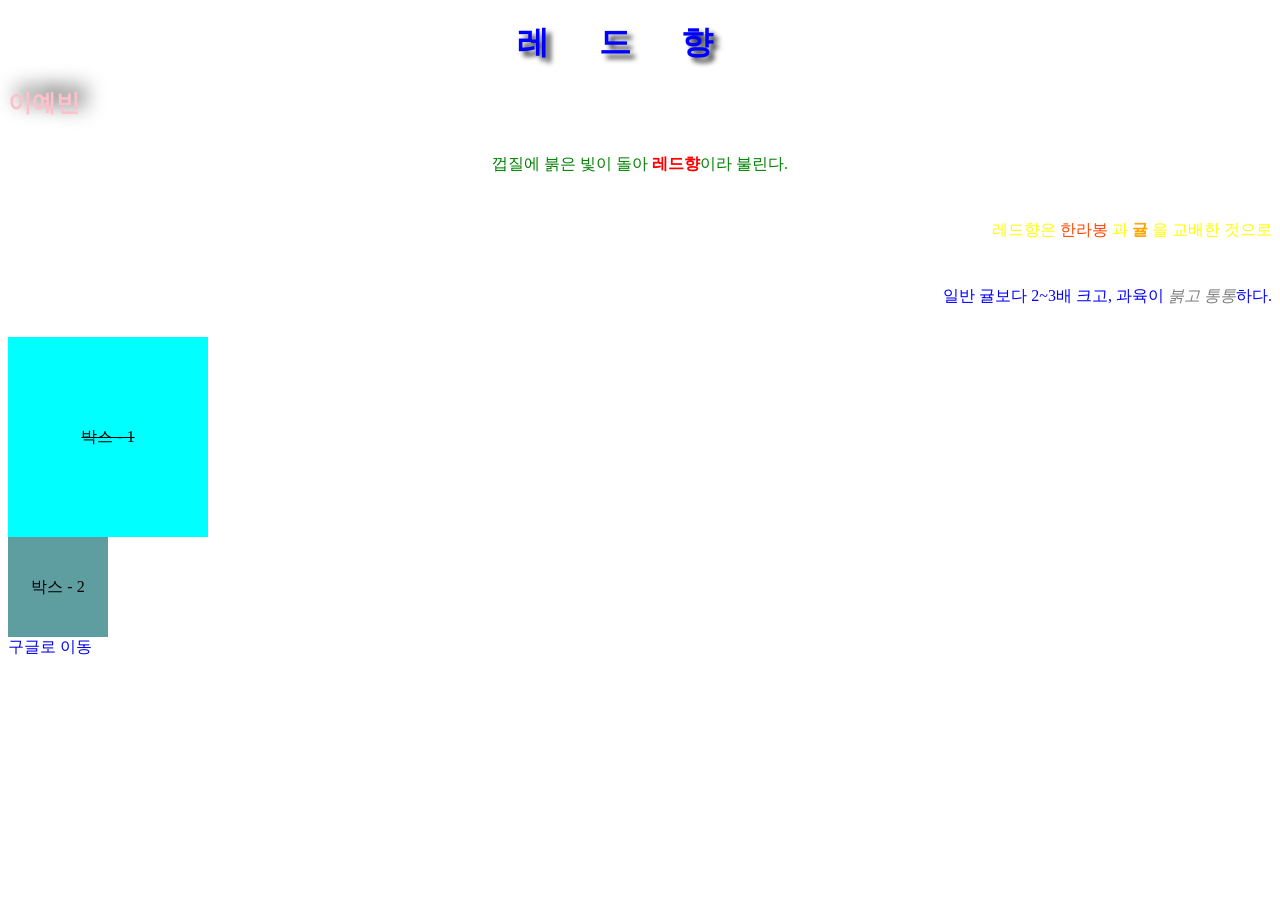
<file: index.html>
<!doctype html>
<html lang="ko">
  <head>
    <meta charset="UTF-8" />
    <meta name="viewport" content="width=device-width, initial-scale=1.0" />
    <title>Document</title>
    <style>

      h1{
          color: #00f; /* 16진수 표기법 */
          text-align: center;
          /* text-shadow: 가로거리 세로거리 번짐정도 색상 ; */
          text-shadow: 5px 5px 5px #333;
          letter-spacing: 50px;
      }
      h2{
        text-shadow: 7px -7px 20px #000;
        color: pink;
      }
      p{
          color: green; /* 색상 이름 표기법 */
          text-align: right;
          /* 줄간격 조절 */
          line-height: 50px;
          /* line-height: 2.0; */
          /* line-height: 200%; */
      }
      span{
          color: rgb(255, 0, 0); /* rgb 이름 표기법 */
          /* font-weight: 900; */
          font-weight: bold;
      }
      .hanra{
          color: orangered;
          font-weight: 400;
      }
      .orange{
          color: orange;
      }
      .tree{
          color: yellow;
      }
      .wood{
          color: blue;
      }
      em{
          font size: 14px;
          color : rgba(0,0,0,0.5);
      }
      .ptext{
          text-align: center;
      }
      .box{
          width: 200px;
          height: 200px;
          background-color: aqua;
          text-align: center;
          line-height: 200px;
          text-decoration: line-through;
      }
      .box1{
          width: 100px;
          height: 100px;
          background-color: cadetblue;
          text-align: center;
          line-height: 100px;
      }
      a{
          text-decoration: none;
      }
    </style>
  </head>
  <body>
    <h1>레드향</h1>
    <h2>이예빈</h2>
    <p class="ptext">껍질에 붉은 빛이 돌아 <span>레드향</span>이라 불린다.</p>
    <p class="tree">
      레드향은 <span class="hanra">한라봉</span> 과
      <span class="orange">귤</span> 을 교배한 것으로
    </p>
    <p class="wood">일반 귤보다 2~3배 크고, 과육이 <em>붉고 통통</em>하다.</p>
    <!-- 박스 안에 글자 중간 정렬 -->
    <div class="box">박스 - 1</div>
    <div class="box1">박스 - 2</div>
    <!-- <p class="box"></p> -->
    <a href="https://www.google.com/">구글로 이동</a>
  </body>
</html>
</file>
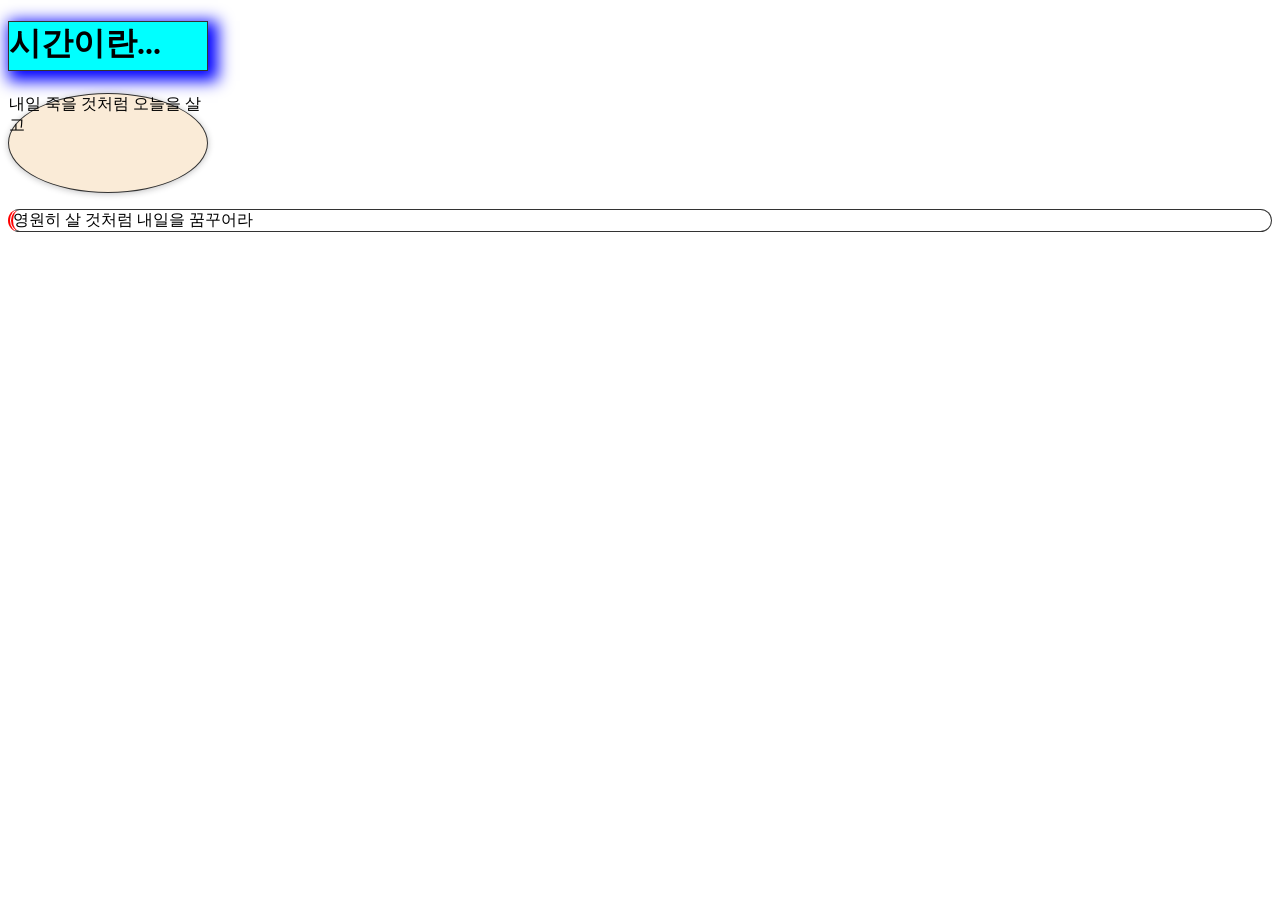
<file: box_model.html>
<!DOCTYPE html>
<html lang="ko">
<head>
    <meta charset="UTF-8">
    <meta name="viewport" content="width=device-width, initial-scale=1.0">
    <title>블록 레벨 요소</title>
    <link rel="stylesheet" href="css/box_model.css">
</head>
<body>
    <h1>시간이란...</h1>
    <div>
        내일 죽을 것처럼 <span>오늘</span>을 살고
    </div>
    <p>영원히 살 것처럼 내일을 꿈꾸어라</p>
</body>
</html>
</file>
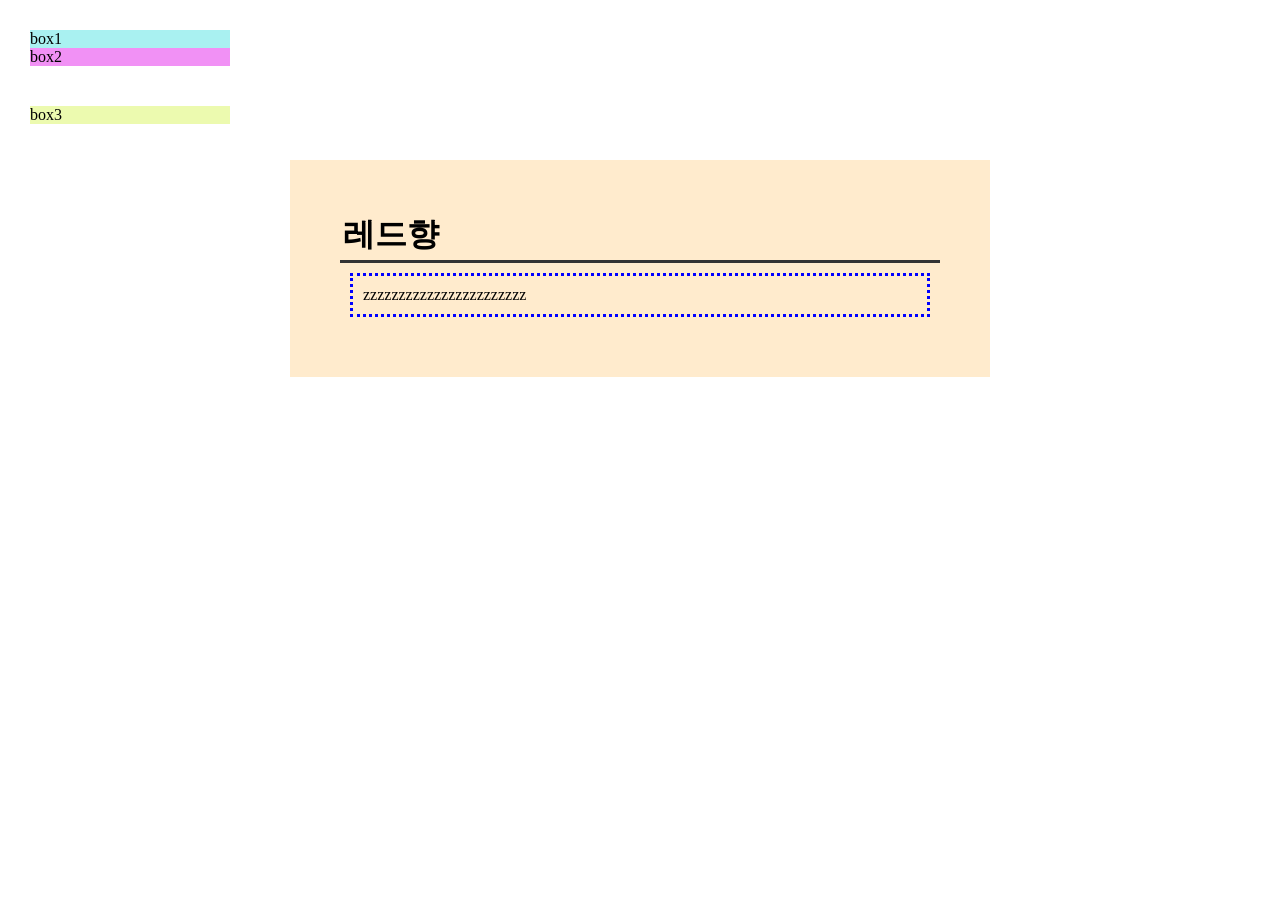
<file: box_model_1.html>
<!DOCTYPE html>
<html lang="ko">
<head>
    <meta charset="UTF-8">
    <meta name="viewport" content="width=device-width, initial-scale=1.0">
    <title>여백 조절</title>
    <link rel="stylesheet" href="css/box_model_1.css">
</head>
<body>
    <div class="box">
        <div id="box1">box1</div>
        <div id="box2">box2</div>
        <div id="box3">box3</div>
    </div>
    <div class="boxmodel">
        <h1>레드향</h1>
        <p>zzzzzzzzzzzzzzzzzzzzzzz</p>
    </div>
</body>
</html>
</file>
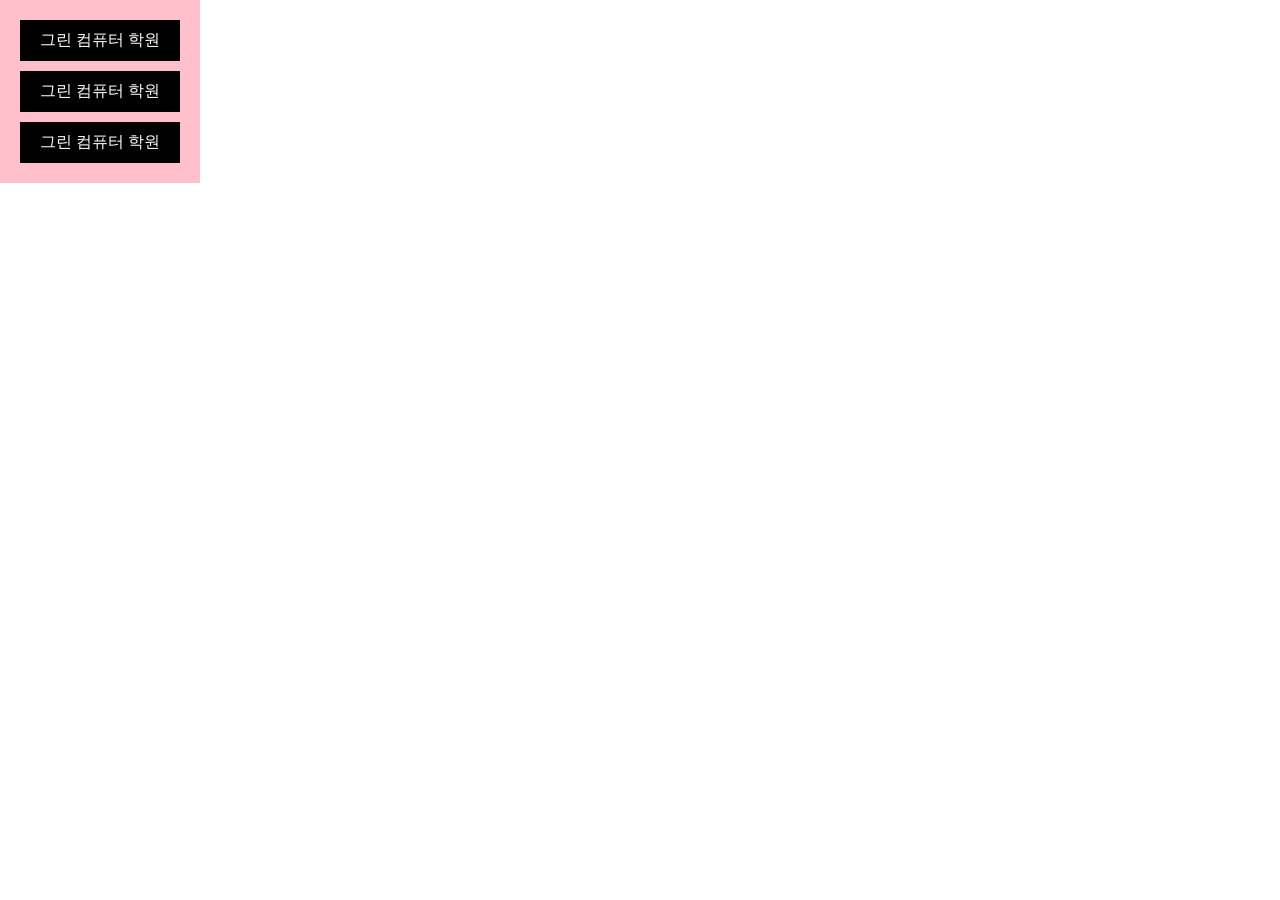
<file: ex_01.html>
<!DOCTYPE html>
<html lang="ko">
<head>
    <meta charset="UTF-8">
    <meta name="viewport" content="width=device-width, initial-scale=1.0">
    <title>Document</title>
    <link rel="stylesheet" href="css/ex_01.css">
</head>
<body>
    <ul>
        <li>그린 컴퓨터 학원</li>
        <li>그린 컴퓨터 학원</li>
        <li>그린 컴퓨터 학원</li>
    </ul>
</body>
</html>
</file>
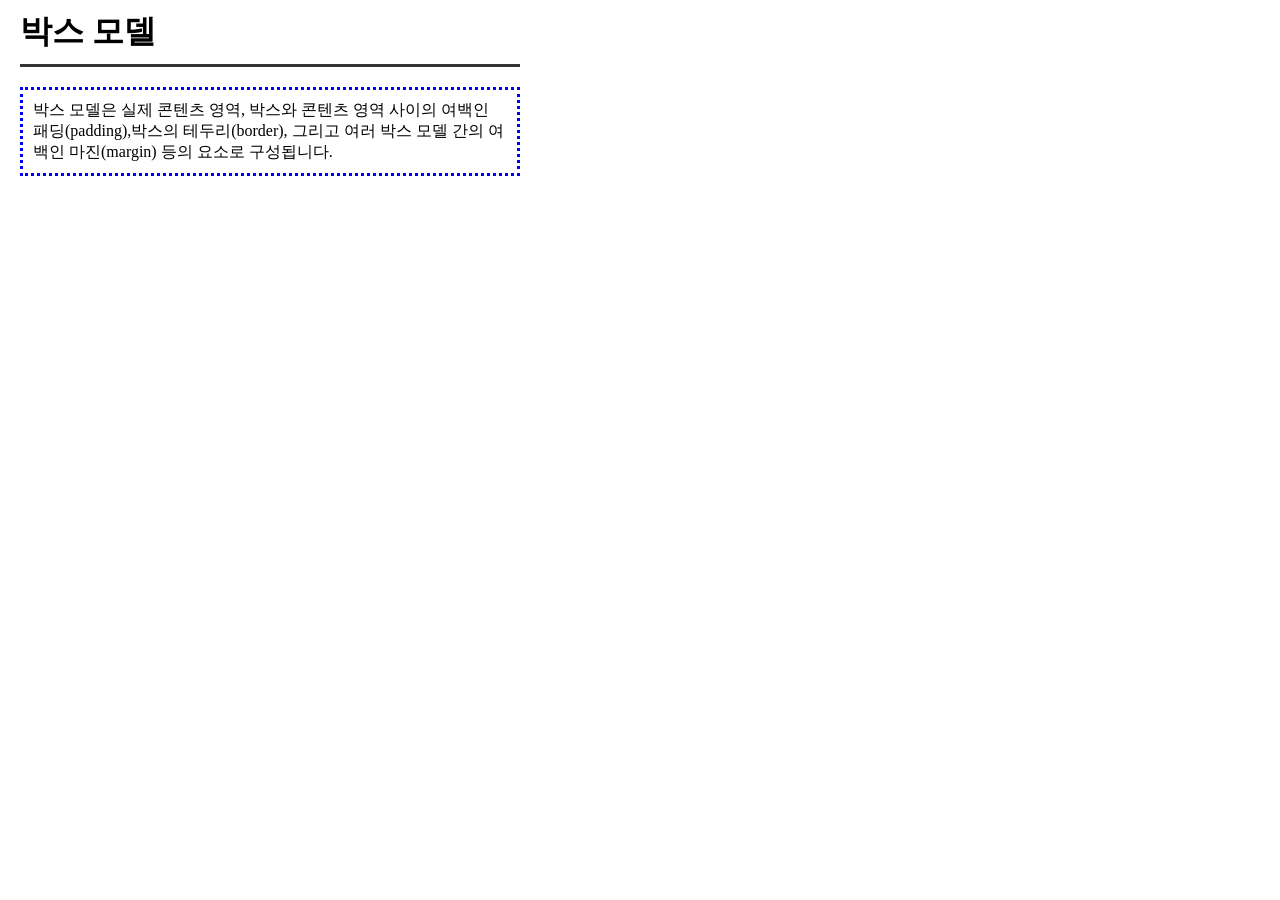
<file: ex_02.html>
<!DOCTYPE html>
<html lang="ko">
<head>
    <meta charset="UTF-8">
    <meta name="viewport" content="width=device-width, initial-scale=1.0">
    <title>Document</title>
    <link rel="stylesheet" href="css/ex_02.css">
</head>
<body>
    <div>
        <h1>박스 모델</h1>
        <p>박스 모델은 실제 콘텐츠 영역, 박스와 콘텐츠 영역 사이의 여백인 패딩(padding),박스의 테두리(border), 그리고 여러 박스 모델 간의 여백인 마진(margin) 등의 요소로 구성됩니다.</p>
    </div>
    </body>
    </html>
</file>
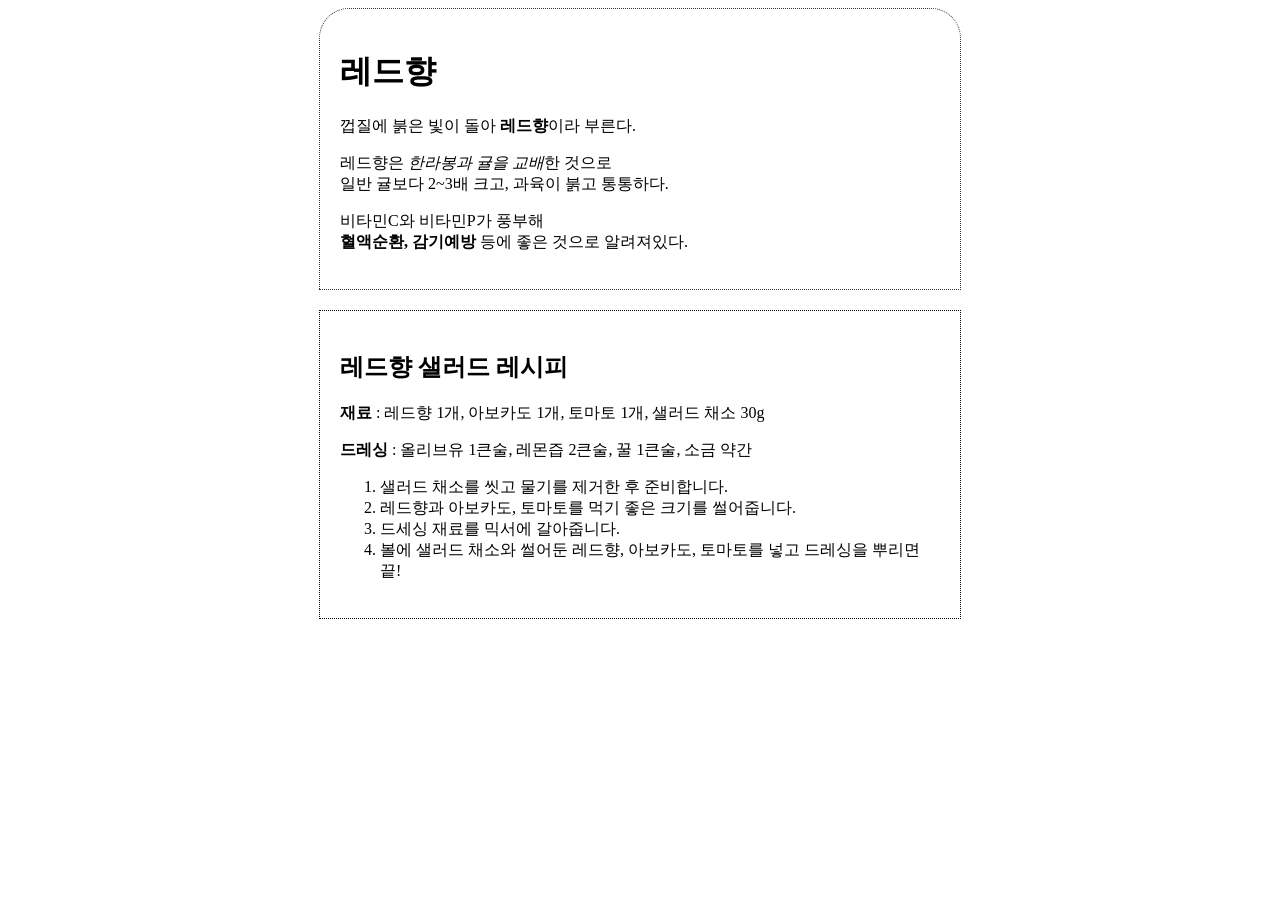
<file: ex_03.html>
<!DOCTYPE html>
<html lang="ko">
<head>
    <meta charset="UTF-8">
    <meta name="viewport" content="width=device-width, initial-scale=1.0">
    <title>Document</title>
    <link rel="stylesheet" href="css/ex_03.css">
</head>
<body>
    <div class="box1">
        <h1>레드향</h1>
        <p>껍질에 붉은 빛이 돌아 <span class="text2">레드향</span>이라 부른다.</p>
        <p>레드향은 <span class="text1">한라봉과 귤을 교배</span>한 것으로 <br>일반 귤보다 2~3배 크고, 과육이 붉고 통통하다.</p>
        <p>비타민C와 비타민P가 풍부해 <br> <span class="text2">혈액순환, 감기예방</span> 등에 좋은 것으로 알려져있다.</p>
    </div>
    <div class="box2">
        <h2>레드향 샐러드 레시피</h2>
        <p><span class="text2">재료</span> : 레드향 1개, 아보카도 1개, 토마토 1개, 샐러드 채소 30g</p>
        <p><span class="text2">드레싱</span> : 올리브유 1큰술, 레몬즙 2큰술, 꿀 1큰술, 소금 약간</p>
        <ol>
            <li>샐러드 채소를 씻고 물기를 제거한 후 준비합니다.</li>
            <li>레드향과 아보카도, 토마토를 먹기 좋은 크기를 썰어줍니다.</li>
            <li>드세싱 재료를 믹서에 갈아줍니다.</li>
            <li>볼에 샐러드 채소와 썰어둔 레드향, 아보카도, 토마토를 넣고 드레싱을 뿌리면 끝!</li>
        </ol>
    </div>
</body>
</html>
</file>
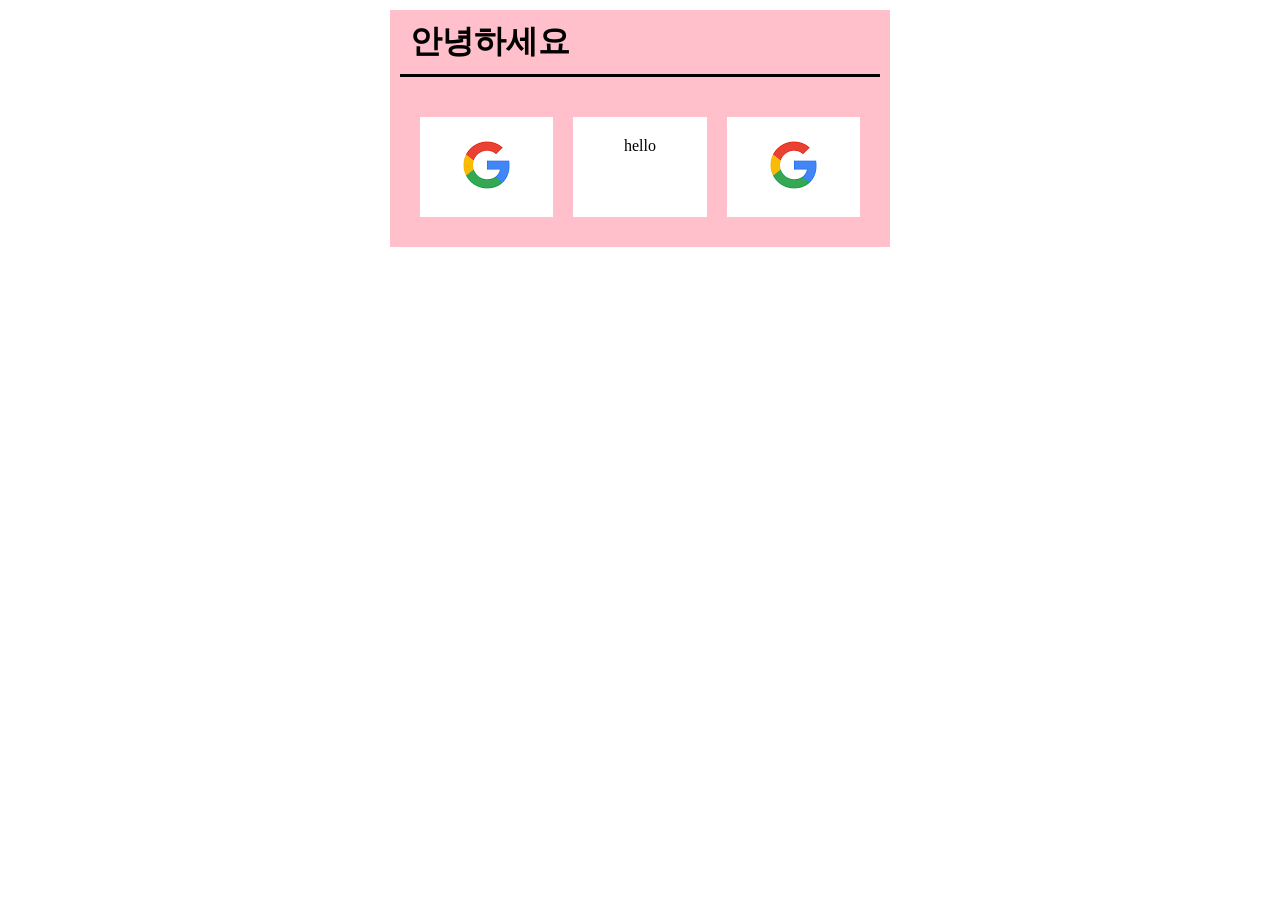
<file: ex_04.html>
<!DOCTYPE html>
<html lang="ko">
<head>
    <meta charset="UTF-8">
    <meta name="viewport" content="width=device-width, initial-scale=1.0">
    <title>Document</title>
    <link rel="stylesheet" href="css/ex_04.css">
</head>
<body>
    <div>
        <h1>안녕하세요</h1>
        <ul>
            <li><img src="image/google_logo.png" alt="이미지"></li>
            <li>hello</li>
            <li><img src="image/google_logo.png" alt="이미지"></li>
        </ul>    
    </div>
    

</body>
</html>
</file>
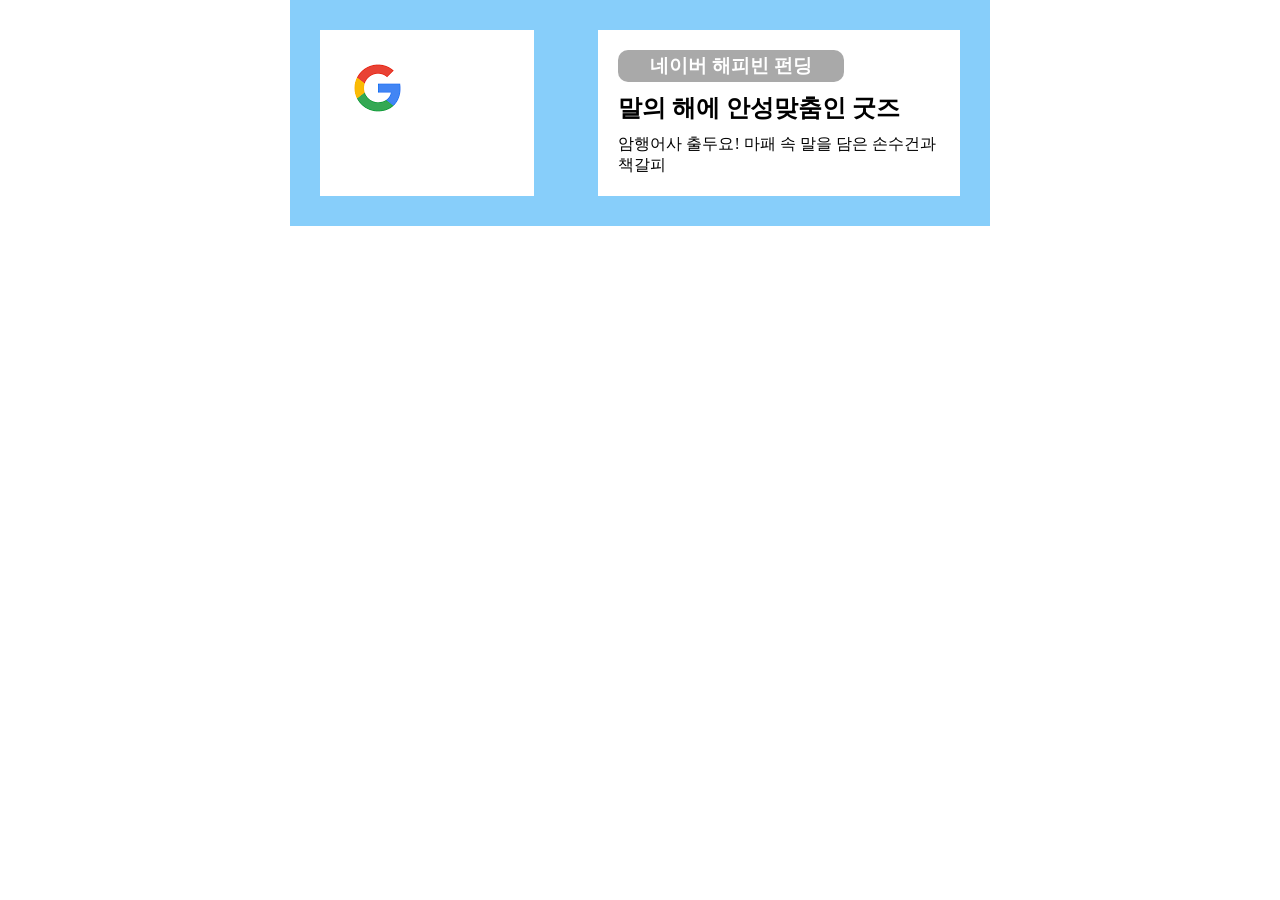
<file: ex_05.html>
<!DOCTYPE html>
<html lang="ko">
<head>
    <meta charset="UTF-8">
    <meta name="viewport" content="width=device-width, initial-scale=1.0">
    <title>Document</title>
    <link rel="stylesheet" href="css/ex_05.css">
</head>
<body>
    <div class="flex-container">
            <div class="container-1">
                <img src="image/google_logo.png" alt="이미지">
            </div>
            <div class="container-2">
                <h3>네이버 해피빈 펀딩</h3>
                <h2>말의 해에 안성맞춤인 굿즈</h2>
                <p>암행어사 출두요! 마패 속 말을 담은 손수건과 책갈피</p>
            </div>
    </div>
</file>
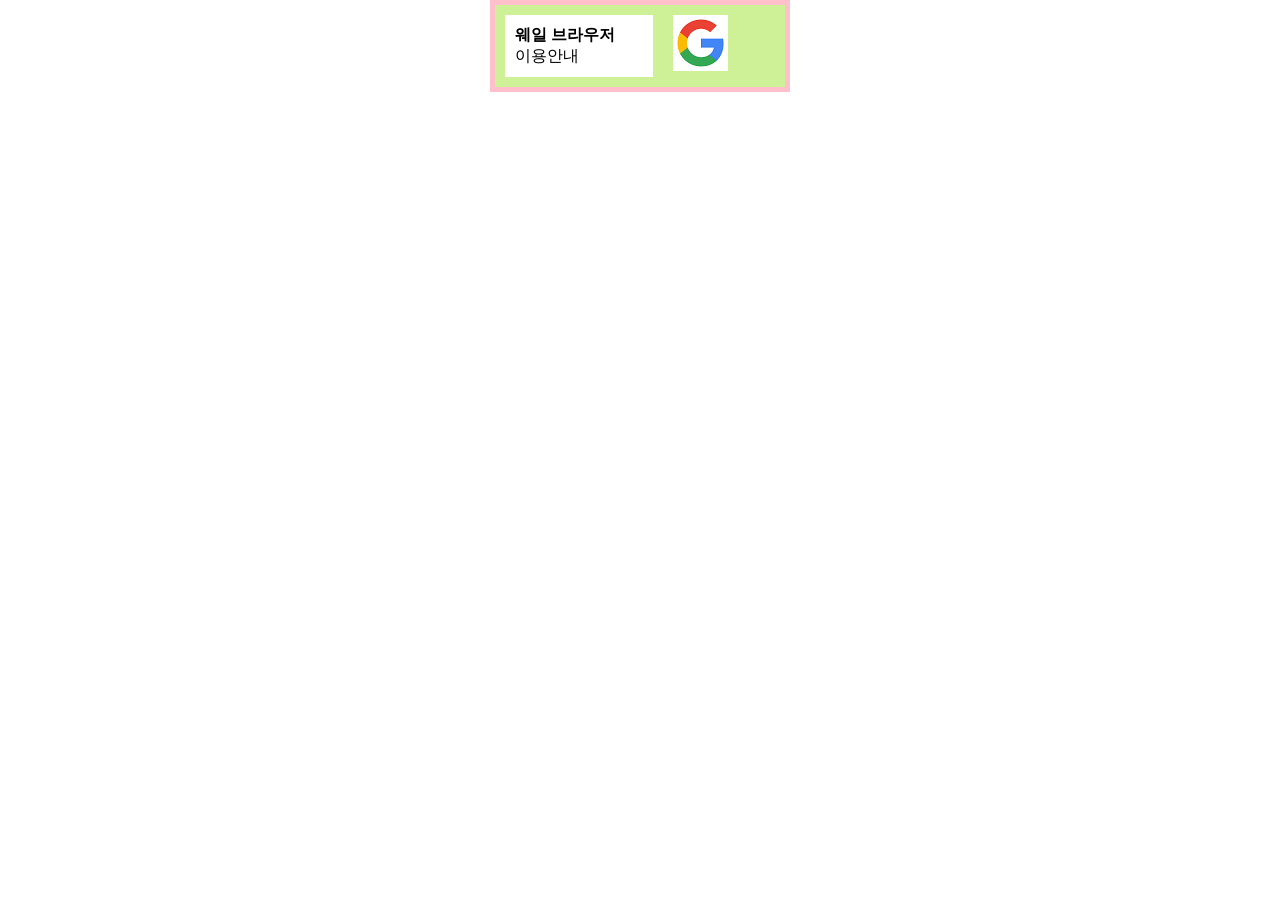
<file: ex_06.html>
<!DOCTYPE html>
<html lang="ko">
<head>
    <meta charset="UTF-8">
    <meta name="viewport" content="width=device-width, initial-scale=1.0">
    <title>Document</title>
    <link rel="stylesheet" href="css/ex_06.css">
</head>
<body>
    <div class="container">
        <div class="container-1">
            <h4>웨일 브라우저</h4>
            <p>이용안내</p>
        </div>
        <div class="container-2">
            <img src="image/google_logo.png" alt="이미지">
        </div>
    </div>

</body>
</html>
</file>
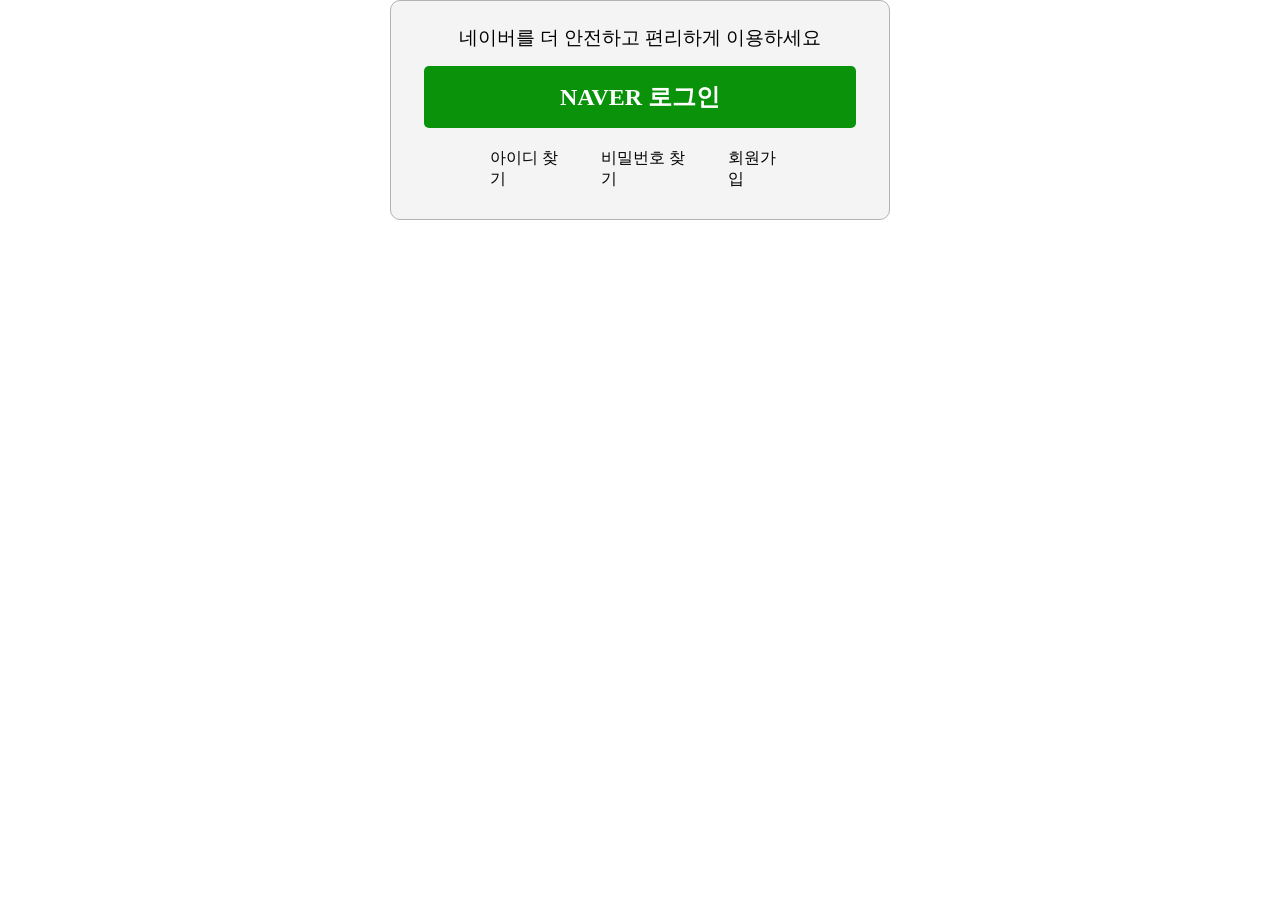
<file: ex_07.html>
<!DOCTYPE html>
<html lang="ko">
<head>
    <meta charset="UTF-8">
    <meta name="viewport" content="width=device-width, initial-scale=1.0">
    <title>Document</title>
    <link rel="stylesheet" href="css/ex_07.css">
</head>
<body>
    <div class="container">
        <div class="container-1">
            <p>네이버를 더 안전하고 편리하게 이용하세요</p>
        </div>
        <div class="container-2">
            <h2>NAVER 로그인</h2>
        </div>
        <div class="container-3">
            <p>아이디 찾기</p>
            <p>비밀번호 찾기</p>
            <p>회원가입</p>
        </div>
    </div>

</body>
</html>
</file>
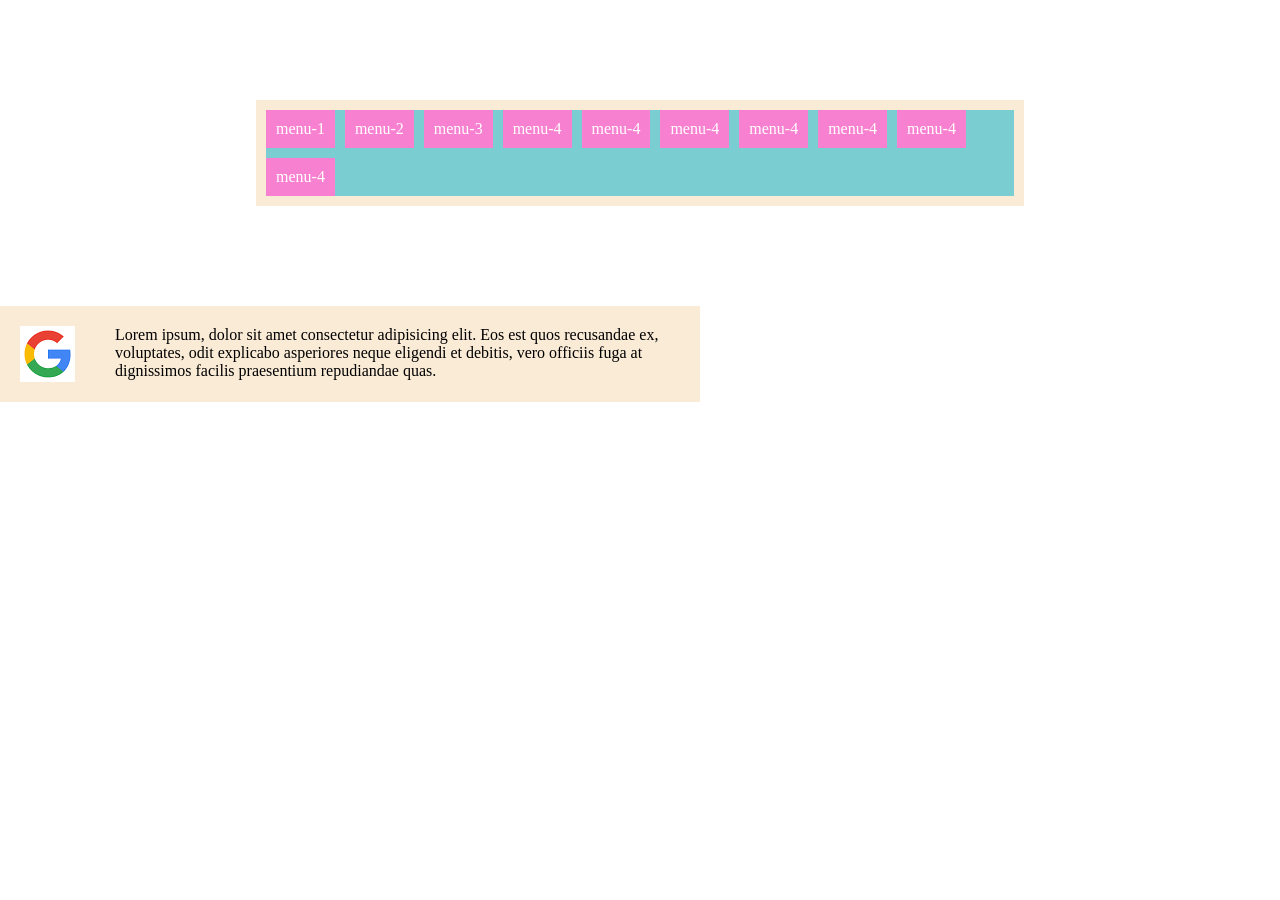
<file: flex.html>
<!DOCTYPE html>
<html lang="ko">
<head>
    <meta charset="UTF-8">
    <meta name="viewport" content="width=device-width, initial-scale=1.0">
    <title>Document</title>
    <link rel="stylesheet" href="css/flex.css">
</head>
<body>
    <div class="flex-container">
        <ul>
            <li>menu-1</li>
            <li>menu-2</li>
            <li>menu-3</li>
            <li>menu-4</li>
            <li>menu-4</li>
            <li>menu-4</li>
            <li>menu-4</li>
            <li>menu-4</li>
            <li>menu-4</li>
            <li>menu-4</li>
        </ul>
    </div>

    <!-- 이미지 레이아웃 -->
     <div class="img-container">
        <img src="image/google_logo.png" alt="">
        <p>Lorem ipsum, dolor sit amet consectetur adipisicing elit. Eos est quos recusandae ex, voluptates, odit explicabo asperiores neque eligendi et debitis, vero officiis fuga at dignissimos facilis praesentium repudiandae quas.</p>
     </div>
</body>
</html>
</file>
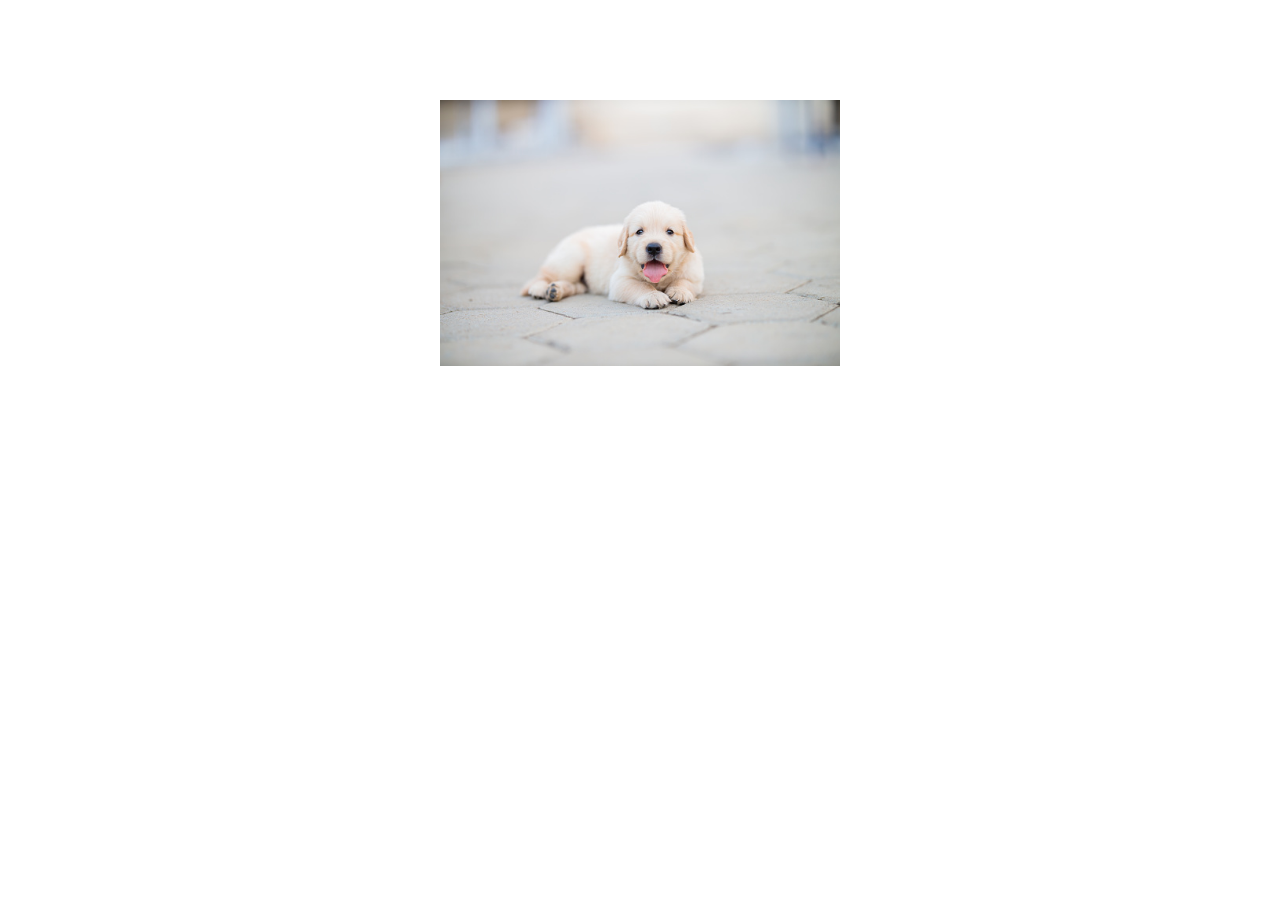
<file: hover-tr.html>
<!DOCTYPE html>
<html lang="ko">
<head>
    <meta charset="UTF-8">
    <meta name="viewport" content="width=device-width, initial-scale=1.0">
    <title>박스 호버 효과</title>
    <link rel="stylesheet" href="css/hover.css">
</head>
<body>
    <div class="img-box">
        <img src="image/puppy.jpg" alt="강쥐">
        <div class="text_area">
            <p>이예빈</p>
            <span class="line"></span>
        </div>
    </div>
</body>
</html>
</file>
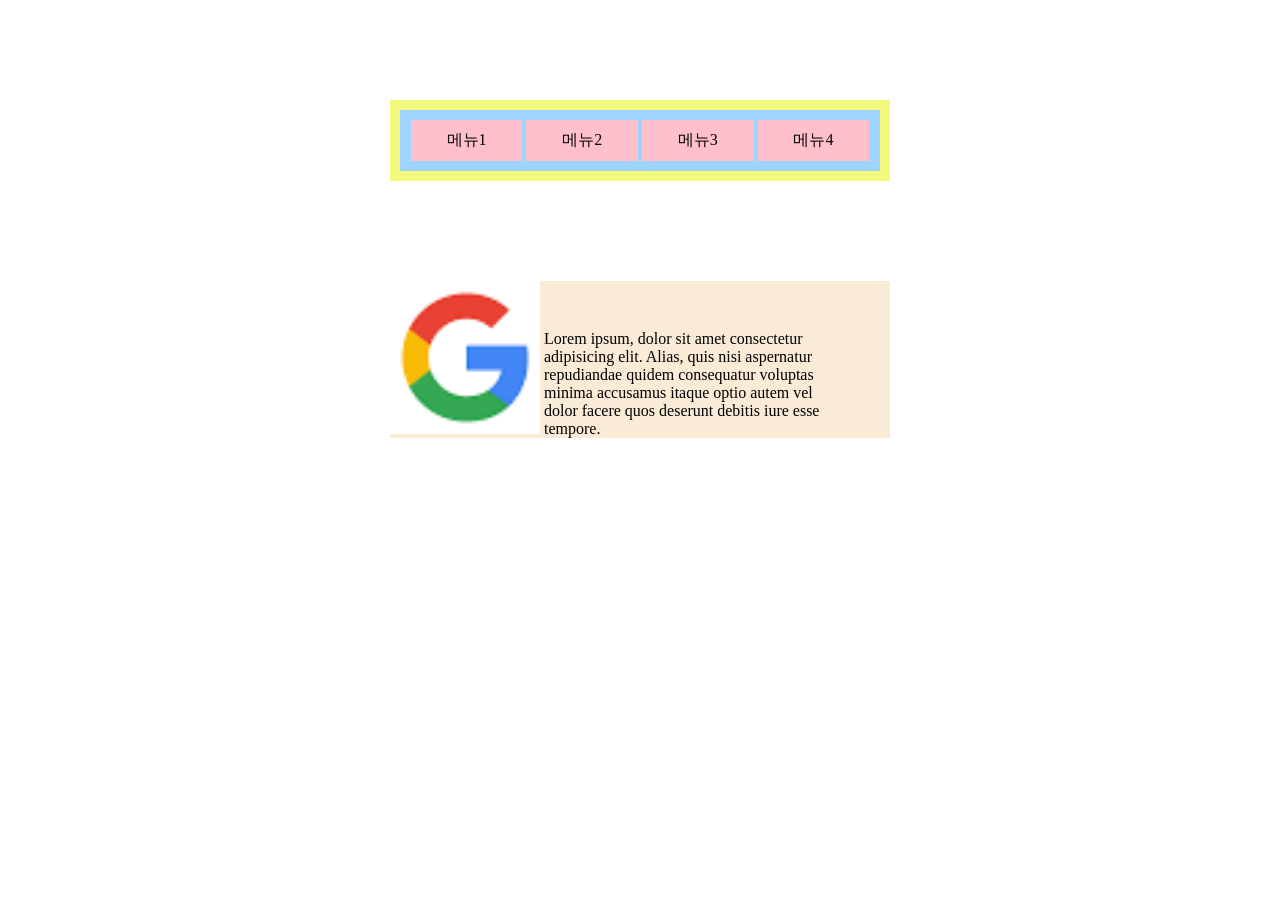
<file: inline_block.html>
<!DOCTYPE html>
<html lang="ko">
<head>
    <meta charset="UTF-8">
    <meta name="viewport" content="width=device-width, initial-scale=1.0">
    <title>Document</title>
    <link rel="stylesheet" href="css/inline_block.css">
</head>
<body>
    <!-- 네비게이션 -->
     <nav>
        <ul>
            <li>메뉴1</li>
            <li>메뉴2</li>
            <li>메뉴3</li>
            <li>메뉴4</li>
        </ul>
     </nav>
     <!-- 이미지 레이아웃 -->
      <div class="img-content">
        <!-- 이미지 -->
         <img src="image/google_logo.png" alt="아이콘">
        <!-- 글내용 -->
         <p>Lorem ipsum, dolor sit amet consectetur adipisicing elit. Alias, quis nisi aspernatur repudiandae quidem consequatur voluptas minima accusamus itaque optio autem vel dolor facere quos deserunt debitis iure esse tempore.</p>
      </div>
</body>
</html>
</file>
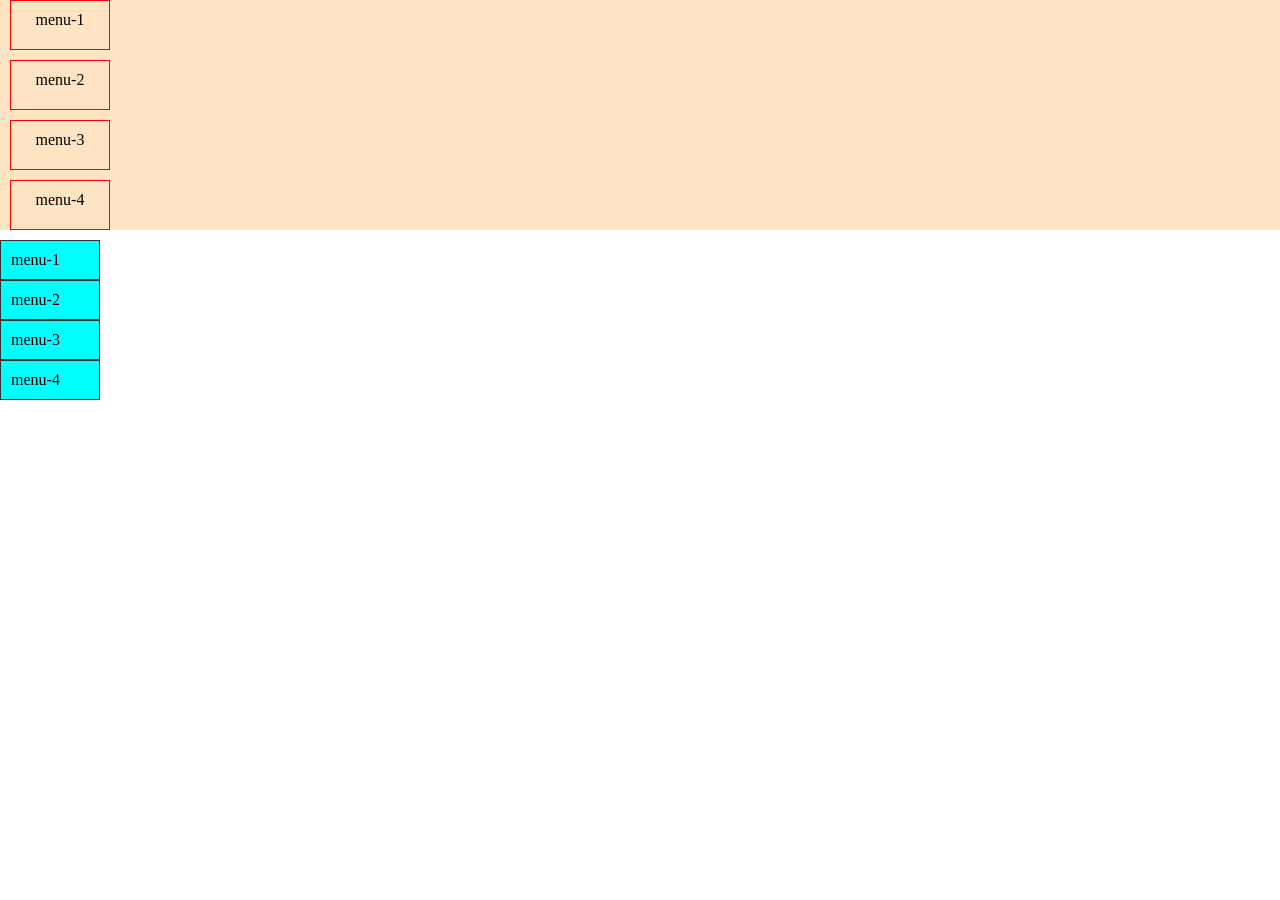
<file: list_style.html>
<!DOCTYPE html>
<html lang="ko">
<head>
    <meta charset="UTF-8">
    <meta name="viewport" content="width=device-width, initial-scale=1.0">
    <title>Document</title>
    <!-- <style>내부스타일</style> -->
     <link rel="stylesheet" href="css/list_style.css">
</head>
<body>
    <!-- 순서 없는 목록 -->
    <ul class="menu1">
        <li>menu-1</li>
        <li>menu-2</li>
        <li>menu-3</li>
        <li>menu-4</li>
    </ul>
    <!-- 순서 있는 목록 -->
     <!-- <ol type="A">
        <li>menu-1</li>
        <li>menu-2</li>
        <li>menu-3</li>
        <li>menu-4</li>
     </ol> -->
     <ul class="menu2">
        <li>menu-1</li>
        <li>menu-2</li>
        <li>menu-3</li>
        <li>menu-4</li>
    </ul>
</body>
</html>
</file>
<file: css/box_model.css>
*{
    box-sizing: border-box;
}
h1,div,p{
    border: 1px solid #333;
}
h1{
    width: 200px;
    height: 50px;
    background-color: aqua;
    /* box-sizing: border-box/ */
    /* box-shadow: 수평거리 수직거리 흐림정도 번짐정도 색상 inset(안에 그림자)*/
    box-shadow: 5px 5px 15px 5px blue;
}
div{
    width: 200px;
    height: 100px;
    background-color: antiquewhite;
    border-radius: 50%;
    box-shadow: rgba(32, 33, 36, 0.28) 0px 1px 6px 0px
}
/* 테두리 스타일 적용 */
p{
    /* border-style: dashed;
    border-width: 2px;
    border-color: blueviolet; */
    /* border: 5px double red; */
    border-left: 5px double red;
    /* 위 오른쪽 아래 왼쪽 순 */
    /* border-radius: 10px 20px 30px 40px; */
    /* 위아래/ 왼쪽 오른쪽 */
    /* border-radius: 20px 50px; */
    border-radius: 20px;
}
</file>
<file: css/box_model_1.css>
*{
    padding: 0;
    margin: 0;
    box-sizing: border-box;
}
.box{
    width: 200px;
    height: 100px;
    margin: 30px;
    /* 이웃한 box의 margin이 서로 겹침 */
}
#box1{
    background-color: rgb(169, 241, 241);
}
#box2{
    background-color: rgb(241, 145, 245);
    /* auto : width값이 있는 box를 화면 가운데 정렬 */
    /* margin: 0 auto; */
    /* margin-left: auto; */
    margin-right: auto;
}
#box3{
    background-color: rgb(236, 250, 175);
    margin: 40px auto;
}
.boxmodel{
    background-color: blanchedalmond;
    width: 700px;
    padding: 50px;
    margin: 0 auto;
}
h1{
    border-bottom: 3px solid #333;
    padding: 3px;
}
p{
    border: 3px dotted blue;
    margin: 10px;
    padding: 10px;
}
</file>
<file: css/ex_01.css>
*{
    padding: 0;
    margin: 0;
    box-sizing: border-box;
}
ul{
    list-style-type: none;
    width: 200px;
    padding: 10px;
    background-color: pink;
}
ul li{
    margin: 10px;
    color: white;
    background-color: black;
    padding: 10px;
    text-align: center;
}
</file>
<file: css/ex_02.css>
* {
  padding: 0;
  margin: 0;
  box-sizing: border-box;
}
div{
    margin: 10px;
}
h1 {
  border-bottom: 3px solid #333;
  width: 500px;
  margin: 10px;
  padding-bottom: 10px;
}
p {
  border: 3px dotted blue;
  width: 500px;
  padding: 10px;
  margin: 10px;
  margin-top: 20px;
}
</file>
<file: css/ex_03.css>
div{
    margin: 0 auto;
    
}
.box1{
    width: 600px;
    border: 1px dotted #333;
    border-radius: 30px 30px 0 0;
    padding: 20px;
}
.box2{
    width: 600px;
    border: 1px dotted black;
    padding: 20px;
    margin-top: 20px;
}
.text1{
    font-style: italic;
}
.text2{
    font-weight: bold;
}
</file>
<file: css/ex_04.css>
*{
    margin: 0;
    padding: 0;
    box-sizing: border-box;
}
div{
    width: 500px;
    background-color: pink;
    margin: auto;
}
ul,li{
    list-style: none;
}
div h1{
    border-bottom: 3px solid #000;
    padding: 10px;
    margin: 10px;
}
div ul{
    display: flex;
    flex-direction: row;
    gap: 20px;
    padding: 30px;
}
ul li{
    background-color: white;
    text-align: center;
    margin: auto;
    width: calc(100% / 3);
    height: 100px;
    padding-top: 20px;
}
</file>
<file: css/ex_05.css>
*{
    margin: 0;
    padding: 0;
    box-sizing: border-box;
}
.flex-container{
    display: flex;
    gap: 10%;
    background-color: lightskyblue;
    width: 700px;
    padding: 30px;
    margin: auto;
}
.container-1{
background-color: white;
width: 40%;
padding: 30px;
}

.container-2{
    background-color: white;
    width: 70%;
    padding: 20px;
}
h3{
    width: 70%;
    background-color: darkgray;
    color: white;
    border-radius: 10px;
    text-align: center;
    padding: 3px;
}
h2{
    margin-top: 10px;
    margin-bottom: 10px;
    /* padding-top: 10px;
    padding-bottom: 10px; */
}
</file>
<file: css/ex_06.css>
*{
    margin: 0;
    padding: 0;
    box-sizing: border-box;
}
.container{
    display: flex;
    width: 300px;
    background-color: rgb(206, 240, 151);
    border: 5px solid pink;
    margin: auto;
}
.container-1{
    background-color: white;
    margin: 10px;
    padding: 10px;
    width: 70%;
}
.container-2{
    margin: 10px;
    width: 50%;
}
</file>
<file: css/ex_07.css>
*{
    margin: 0;
    padding: 0;
    box-sizing: border-box;
}
.container{
    margin: auto;
    width: 500px;
    background-color: rgb(245, 244, 244);
    border: 1px solid #b3b1b1;
    border-radius: 10px;
    padding: 1cqmin;
}
.container-1{
    text-align: center;
    margin: 15px;
    font-size: larger;
}
.container-2{
    background-color: rgb(11, 146, 11);
    color: white;
    border-radius: 5px;
    padding: 15px;
    text-align: center;
    width: 90%;
    margin: auto;
}
.container-3{
    display: flex;
    gap: 30px;
    margin: 20px auto;
    width: 300px;
}
</file>
<file: css/flex.css>
*{
    margin: 0;
    padding: 0;
    box-sizing: border-box;
}
ul,li{
    list-style: none;
}
.flex-container{
    /* width: 600px; */
    width: 60%;
    background-color: antiquewhite;
    margin: 100px auto;
    padding: 10px;
}
.flex-container ul{
    background-color: rgb(122, 206, 209);
    display: flex;
    /* flex-direction: row-reverse; */
    /* flex-direction: column-reverse; */
    flex-wrap: wrap;
    gap: 10px;
}
.flex-container ul li{
    /* width: calc((100% / 4) -30px); */
    width: calc((100% -30px) / 4);
    /* flex: 1; */
    padding: 10px;
    background-color: rgb(248, 128, 208);
    color: #fff;
    text-align: center;
    /* margin-right: 10px; */
}

/* 이미지 레이아웃 */
.img-container{
    display: flex;
    gap: 40px;
    width: 700px;
    background-color: antiquewhite;
    padding: 20px;
}
</file>
<file: css/hover.css>
*{
    margin: 0;
    padding: 0;
    box-sizing: border-box;
}
.img-box{
    position: relative;
    margin: 100px auto;
    width: 400px;
    background-color: aqua;
}
.img-box img{
    width: 100%;
    display: block;
}
.text_area{
    /* display: none; */
    /* display : none, block에서는 transition이 적용 안 됨 */
    /* 대신 opacity 사용 */
    opacity: 0;
    position: absolute;
    top: 0;
    left: 0;
    width: 100%;
    height: 100%;
    background-color: rgba(0, 0, 0, 0.5);
    transition: all 0.3s;
    /* padding: 100px; */
}
.text_area p{
    position: absolute;
    top: 50%;
    left: 50%;
    transform: translate(-50% , -50%);
    /* text-align: center; */
    font-size: 24px;
    color: #fff;
}
.line{
    position: absolute;
    /* top: 50%; */
    bottom: 110px;
    left: 50%;
    transform: translateX(-50%);
    width: 0px;
    height: 2px;
    background-color: #fff;
    transition: all 0.5s;
}
/* 호버 기능 */
.img-box:hover .text_area{
    /* display: block; */
    opacity: 1;
    cursor: pointer;
}
.img-box:hover .line{
    width: 100px;
}
</file>
<file: css/inline_block.css>
*{
    margin: 0;
    padding: 0;
    box-sizing: border-box;
}
ul,li{
    list-style: none;
}
nav{
    width: 500px;
    padding: 10px;
    margin: 100px auto;
    background-color: rgb(242, 250, 126);
}
/* width : 자식은 부모를 따라간다. */
/* = ul의 width는 nav의 width를 따라간다. */
ul{
    width: 100%;
    padding: 10px;
    text-align: center;
    background-color: rgb(159, 212, 255);
}
li{
    /* display: inline; */
    display: inline-block;
    width: calc((100% / 4) - 3.4px);
    padding: 10px;
    background-color: pink;
}
.img-content{
    width: 500px;
    margin: 50px auto;
    background-color: antiquewhite;
}
.img-content img{
    width: 150px;
    display: inline-block;
}
.img-content p{
    width: 300px;
    display: inline-block;
    /* background-color: aqua; */
}
</file>
<file: css/list_style.css>
/* 별표(*)는 전체를 의미 */
*{
    padding: 0;
    margin: 0;
    box-sizing: border-box;
}
.menu1 {
  /* list-style-type: none; */
  /* list-style-type: square; */
  /* list-style-image: url("../image/google_logo.png"); */
  background-color: bisque;
}
li {
  /* list-style-type: none; */
}
ul,li{
    list-style: none;
}
/* menu1(띄우고)li = ul 안에 있는 li 를 의미 */
.menu1 li{
    width: 100px;
    height: 50px;
    border: 1px solid red;
    /* margin: 10px; */
    margin-left: 10px;
    margin-bottom: 10px;
    padding: 10px;
    text-align: center;
}
.menu2{
    width: 100px;
    background-color: aqua;
}
.menu2 li{
    border: 1px solid #333;
    padding: 10px;
    margin bottom: 10px;
    /* margin: 10px;
    margin-left: 10px;
    margin-bottom: 10px; */
}
.menu2 li:last-child{
    margin: 0px;
}
</file>
